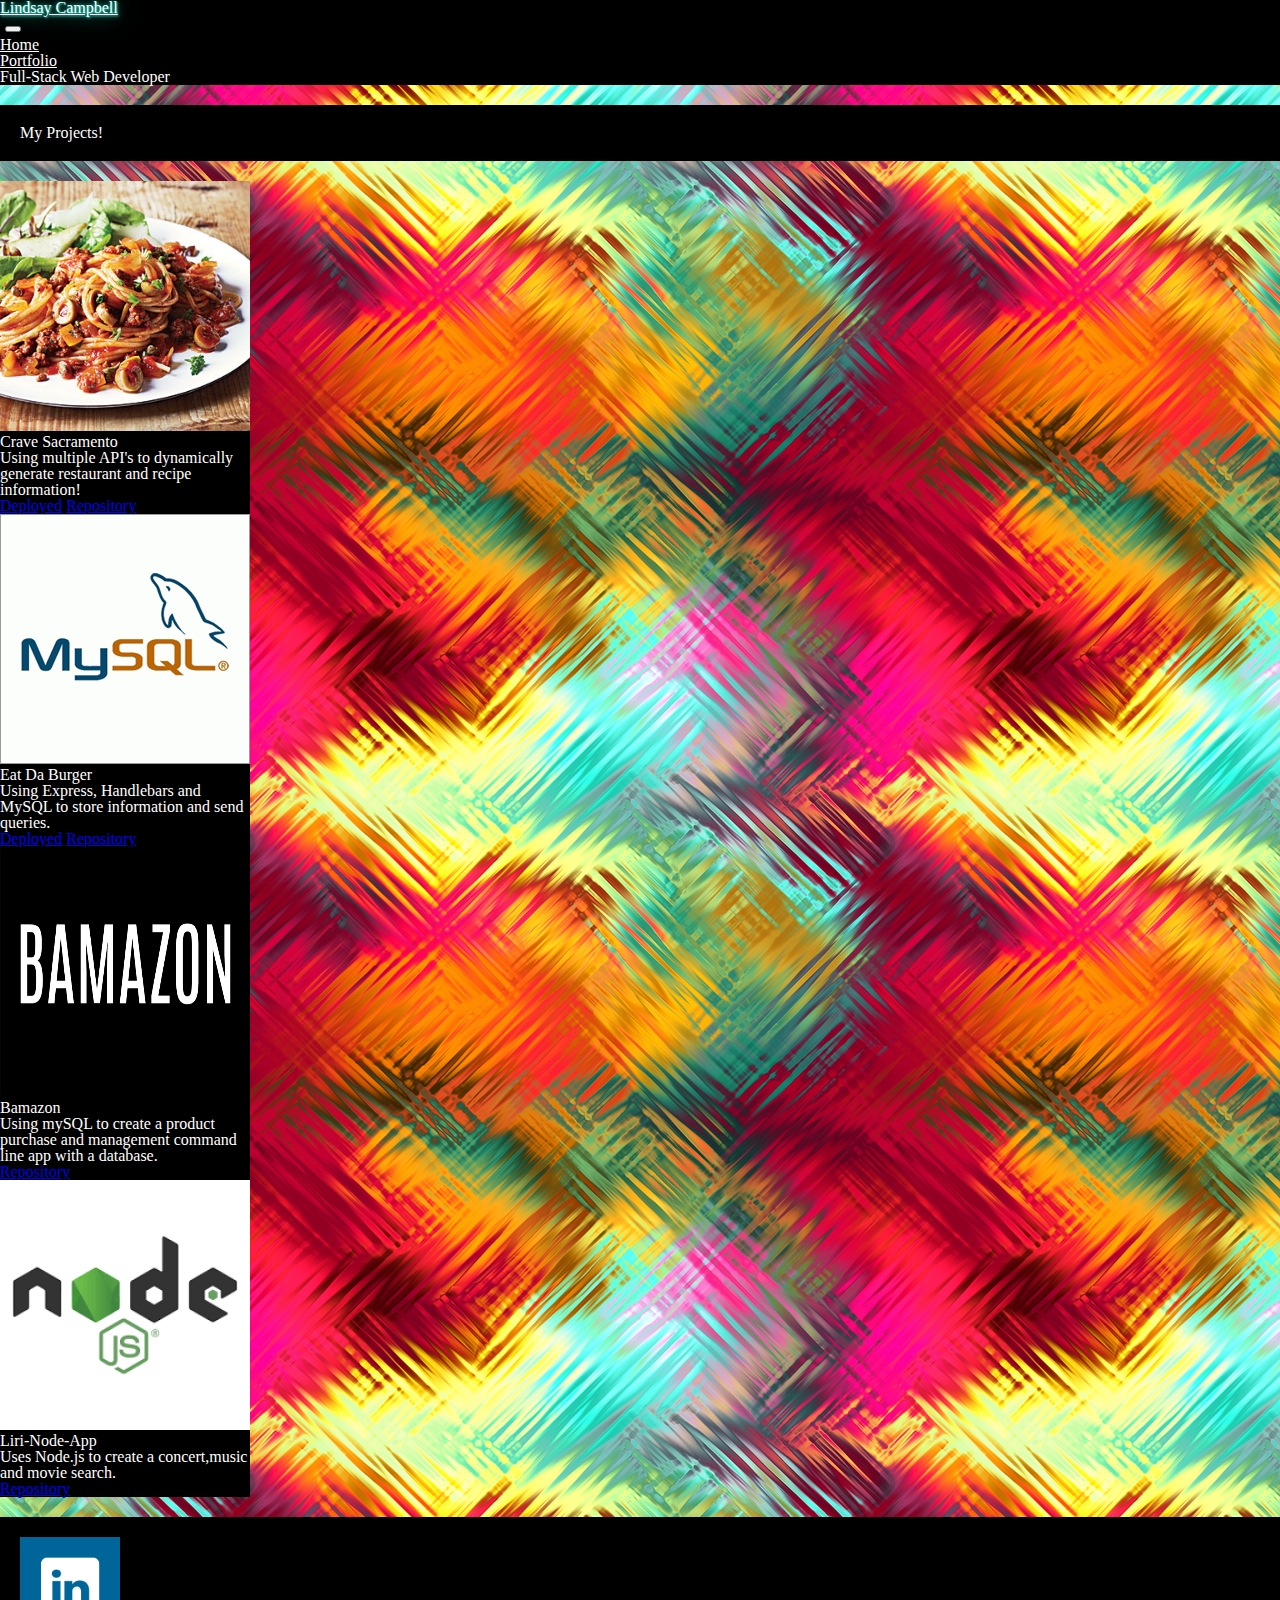
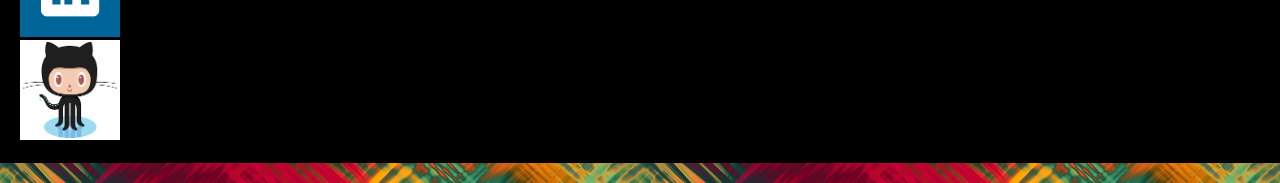
<file: portfolio.html>
<!DOCTYPE html>
<html lang="en">

<head>
    <meta charset="UTF-8">
    <meta name="viewport" content="width=device-width, initial-scale=1.0">
    <meta http-equiv="X-UA-Compatible" content="ie=edge">
    <script src="https://cdnjs.cloudflare.com/ajax/libs/jquery/3.2.1/jquery.min.js"></script>
    <link href="assets/css/reset.css" rel="stylesheet">
    <link rel="stylesheet" href="https://stackpath.bootstrapcdn.com/bootstrap/4.2.1/css/bootstrap.min.css"
        integrity="sha384-GJzZqFGwb1QTTN6wy59ffF1BuGJpLSa9DkKMp0DgiMDm4iYMj70gZWKYbI706tWS" crossorigin="anonymous">
    <link href="./assets/css/style.css" rel="stylesheet">
    <title>Lindsay Campbell</title>
</head>
<nav class="navbar sticky-top navbar-expand-lg navbar-light bg-light">
    <a class="navbar-brand" href="./index.html">
        <h1>Lindsay Campbell</h1>
    </a>
    <button class="navbar-toggler" type="button" data-toggle="collapse" data-target="#navbarText"
        aria-controls="navbarText" aria-expanded="false" aria-label="Toggle navigation">
        <span class="navbar-toggler-icon"></span>
    </button>
    <div class="collapse navbar-collapse" id="navbarText">
        <ul class="navbar-nav ml-2">
            <li class="nav-item mr-2" id="navRegister">
                <a class="nav-link" href="./index.html">Home</a>
            </li>
            <li class="nav-item mr-2" id="navLogout">
                <a class="nav-link" href="./portfolio.html">Portfolio</a>
            </li>
        </ul>
        <span class="ml-auto navbar-text">
            <h3>Full-Stack Web Developer</h3>
        </span>
    </div>
</nav>

<body>
    <div class="container container1 jumbotron align-self-center jumbotron-fluid">
        <div class="row">
            <div class="col-sm">
            </div>
            <div class="col-sm">
                <h1>My Projects!</h1>
            </div>
            <div class="col-sm">
            </div>
        </div>
    </div>
    <div class="container container4">
        <div class="row">
            <div class="col-sm-3">
                <div class="card">
                    <img src="./assets/images/food.jpg" class="card-img-top" alt="...">
                    <div class="card-body">
                        <h5 class="card-title">Crave Sacramento</h5>
                        <p class="card-text">Using multiple API's to dynamically generate restaurant and recipe
                            information!</p>
                        <a target="_blank" href="https://jenniferhjones.github.io/Project1/"
                            class="btn btn-primary">Deployed</a>
                        <a target="_blank" href="https://github.com/JenniferHJones/Project1"
                            class="btn btn-primary">Repository</a>
                    </div>
                </div>
            </div>
            <div class="col-sm-3">
                <div class="card">
                    <img src="./assets/images/mysql.gif" class="card-img-top" alt="...">
                    <div class="card-body">
                        <h5 class="card-title">Eat Da Burger</h5>
                        <p class="card-text">Using Express, Handlebars and MySQL to store information and send queries.</p>
                        <a target="_blank" href="https://morning-shore-31608.herokuapp.com"
                            class="btn btn-primary">Deployed</a>
                        <a target="_blank" href="https://github.com/Lindca/eatBurger"
                            class="btn btn-primary">Repository</a>
                    </div>
                </div>
            </div>
            <div class="col-sm-3">
                <div class="card">
                    <img src="./assets/images/Bamazon.jpg" class="card-img-top" alt="...">
                    <div class="card-body">
                        <h5 class="card-title">Bamazon</h5>
                        <p class="card-text">Using mySQL to create a product purchase and management command line app with a database.</p>
                        <a target="_blank" href="https://github.com/Lindca/bamazon"
                            class="btn btn-primary">Repository</a>
                    </div>
                </div>
            </div>
            <div class="col-sm-3">
                <div class="card">
                    <img src="./assets/images/node.png" class="card-img-top" alt="...">
                    <div class="card-body">
                        <h5 class="card-title">Liri-Node-App</h5>
                        <p class="card-text">Uses Node.js to create a concert,music and movie search.</p>
                        <a target="_blank" href="https://github.com/Lindca/liri-node-app"
                            class="btn btn-primary">Repository</a>
                    </div>
                </div>
            </div>
        </div>
    </div>
    <div class="container container4 jumbotron jumbotron-fluid">
        <div class="row">
            <div class="col-sm-4">
            </div>
            <div class="col-sm-2 linkedin">
                <a target="_blank" href="https://www.linkedin.com/in/lindsay-campbell-06517417b/">
                    <img src="./assets/images/Linked_in.png" width="100" height="100">
                </a>
            </div>
            <div class="col-sm-2">
                <a target="_blank" href="https://github.com/Lindca">
                    <img src="./assets/images/github.png" width="100" height="100">
                </a>
            </div>
            <div class="col-sm-4">
            </div>
        </div>
    </div>

</body>

</html>
</file>
<file: assets/css/style.css>
.navbar{
    background: black !important;
    
}
.navbar a:hover{
    text-shadow: 1px 1px 2px #2DD5BB, 0 0 25px #2DD5BB, 0 0 5px #2DD5BB;
    cursor: pointer;
}
.navbar a, .navbar span{
    color: white !important;
}

body{
    background-image: url(../images/webtreats-free-tileable-tropical-abstract-patterns-part-1-flickr-webtreats-free-tileable-tropical-abstract-patterns-part-1-1-by-webtreats.jpg);
}
.jumbotron{
    background: black;
    margin: 20px auto;
    color: white;
    padding: 20px;
}
h1{
    color: white;
}
.bio{
    font-size: 20px;
}
nav .nav-link{
    color: white;
}
.container2{
    text-align: center;
    font-size: 20px;
}
.resume{
    height: 1110px;
    width: 820px;
    border:solid black 10px;
}
.container3{
    margin-left: 28%;
    margin-right: 28%;
}
.linkedin{
    align-content: flex-end
}
.card{
    background-color: black;
    color: white;
    width: 250px;
}
button{
    margin: 5px;
}
img.card-img-top{
        height: 250px;
        width: 250px;
}
</file>
